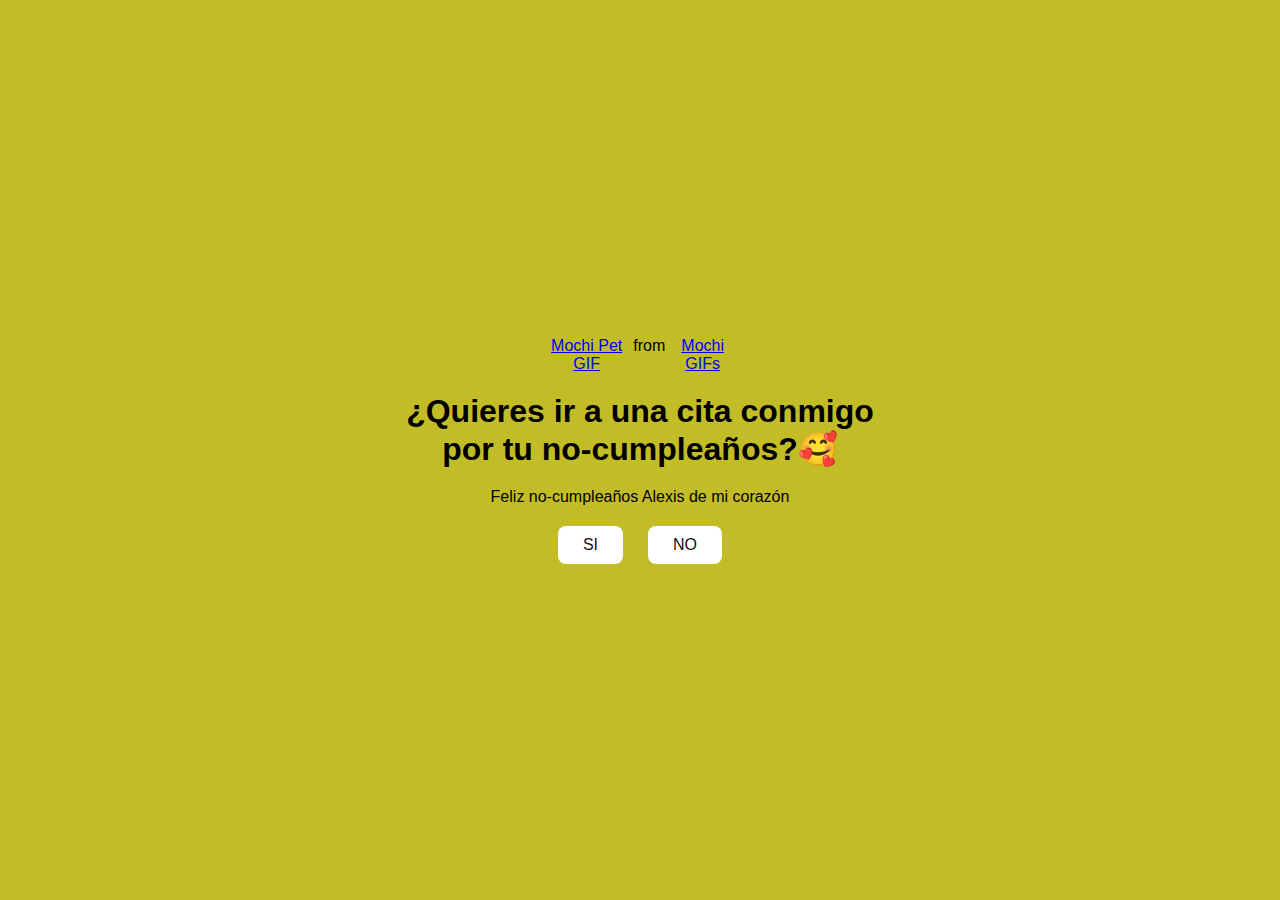
<file: index.html>
<!DOCTYPE html>
<html lang="en">
<head>
    <meta charset="UTF-8">
    <meta name="viewport" content="width=device-width, initial-scale=1.0">
    <link rel="stylesheet" href="style.css">
    <title>Feliz no-cumpleaños Alexis de mi corazón</title>
    <title>¿Quieres ir a una cita conmigo por tu no-cumpleaños?</title>
</head>
<body>
    <div class="container">
        <div class="tenor-gif-embed" data-postid="2871482820979272488" data-share-method="host" data-aspect-ratio="1.28351" data-width="100%"><a href="https://tenor.com/view/mochi-pet-mochi-cat-cute-squiddy-gif-2871482820979272488">Mochi Pet GIF</a>from <a href="https://tenor.com/search/mochi-gifs">Mochi GIFs</a></div> <script type="text/javascript" async src="https://tenor.com/embed.js"></script>
        <h1>¿Quieres ir a una cita conmigo por tu no-cumpleaños?🥰</h1>
        <p>Feliz no-cumpleaños Alexis de mi corazón</p>
        <div class="btn">
            <a href="si.html">SI</a>
            <a href="no1.html">NO</a>
        </div>
    </div>
</body>
</html>
</file>
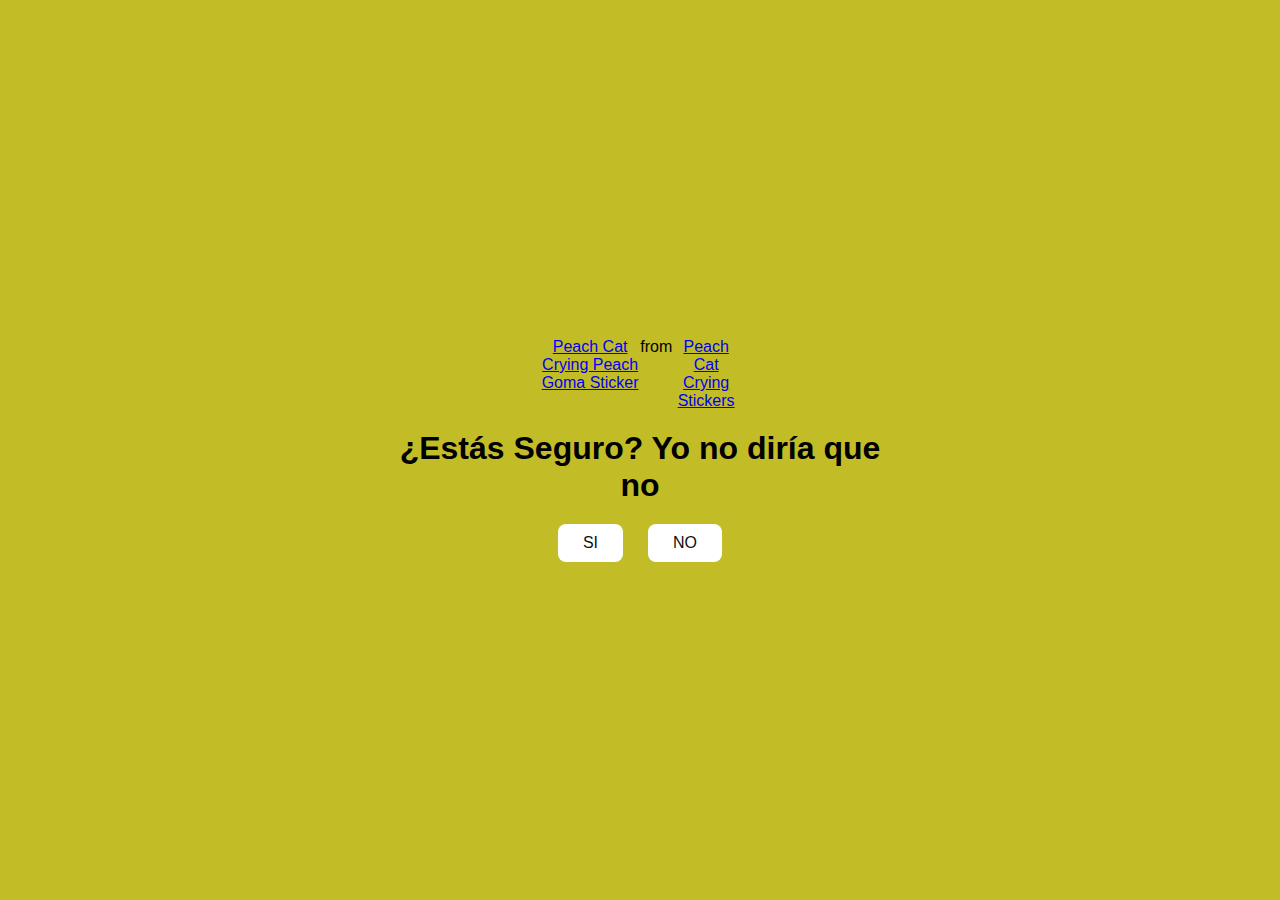
<file: no1.html>
<!DOCTYPE html>
<html lang="en">
<head>
    <meta charset="UTF-8">
    <meta name="viewport" content="width=device-width, initial-scale=1.0">
    <link rel="stylesheet" href="style.css">
    <title>Piensatelo...</title>
</head>
<body>
    <div class="container">
        <div class="tenor-gif-embed" data-postid="18148463711766725559" data-share-method="host" data-aspect-ratio="1.0641" data-width="100%"><a href="https://tenor.com/view/peach-cat-crying-peach-goma-peach-and-goma-mochi-mochi-peach-cat-gif-gif-18148463711766725559">Peach Cat Crying Peach Goma Sticker</a>from <a href="https://tenor.com/search/peach+cat+crying-stickers">Peach Cat Crying Stickers</a></div> <script type="text/javascript" async src="https://tenor.com/embed.js"></script>
        <h1>¿Estás Seguro? Yo no diría que no</h1>
        <div class="btn">
            <a href="si.html">SI</a>
            <a href="no2.html">NO</a>
        </div>
    </div>
</body>
</html>
</file>
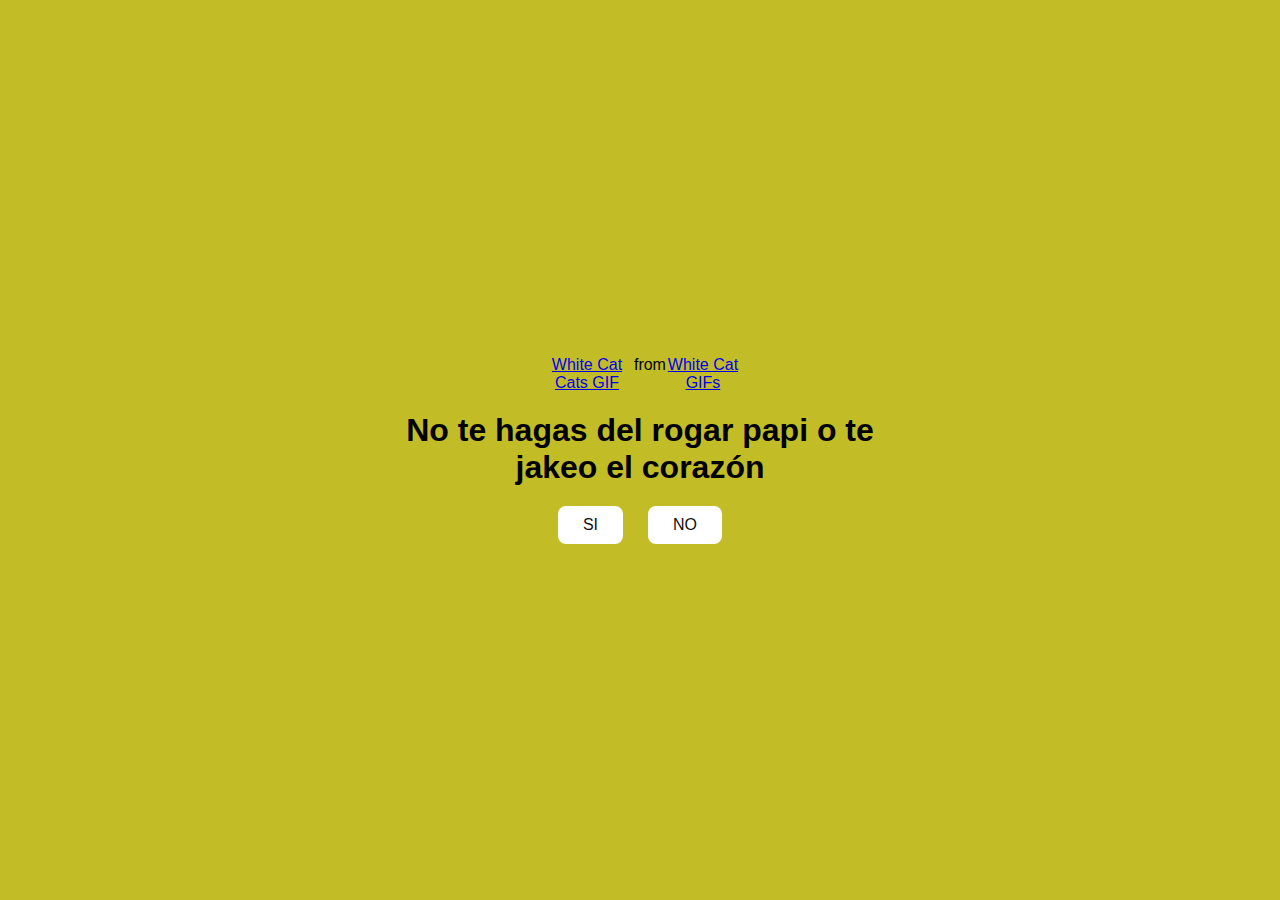
<file: no2.html>
<!DOCTYPE html>
<html lang="en">
<head>
    <meta charset="UTF-8">
    <meta name="viewport" content="width=device-width, initial-scale=1.0">
    <link rel="stylesheet" href="style.css">
</head>
<body>
    <div class="container">
        <div class="tenor-gif-embed" data-postid="21443416" data-share-method="host" data-aspect-ratio="0.95625" data-width="100%"><a href="https://tenor.com/view/white-cat-cats-hell-yeah-cat-gif-21443416">White Cat Cats GIF</a>from <a href="https://tenor.com/search/white+cat-gifs">White Cat GIFs</a></div> <script type="text/javascript" async src="https://tenor.com/embed.js"></script>
        <h1>No te hagas del rogar papi o te jakeo el corazón</h1>
        <div class="btn">
            <a href="si.html">SI</a>
            <a href="#" id="btn-random">NO</a>
        </div>
    </div>
    <script src="script.js"></script>
</body>
</html>
</file>
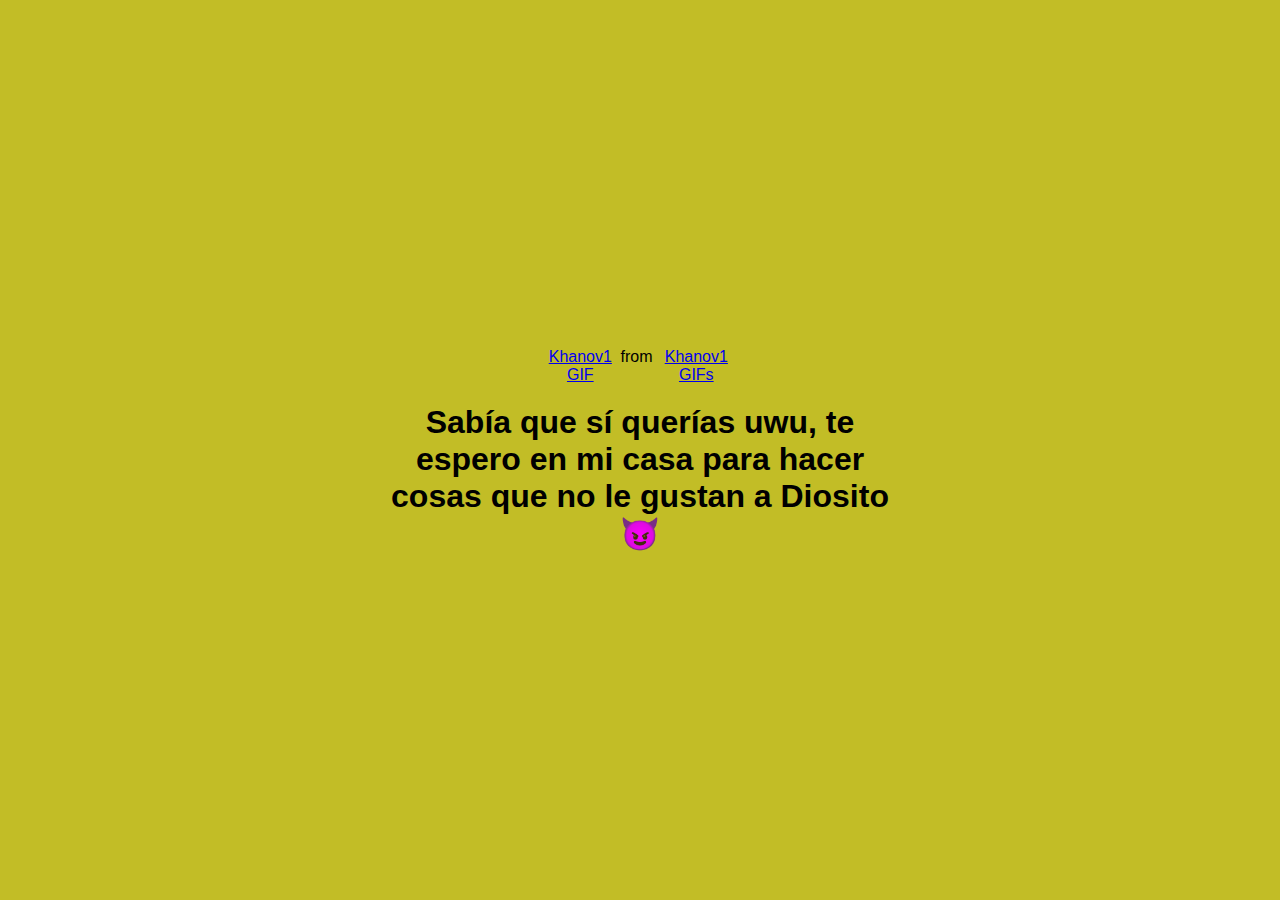
<file: si.html>
<!DOCTYPE html>
<html lang="en">
<head>
    <meta charset="UTF-8">
    <meta name="viewport" content="width=device-width, initial-scale=1.0">
    <link rel="stylesheet" href="style.css">
</head>
<body>
    <div class="container">
        <div class="tenor-gif-embed" data-postid="11000679121036284802" data-share-method="host" data-aspect-ratio="1" data-width="100%"><a href="https://tenor.com/view/khanov1-gif-11000679121036284802">Khanov1 GIF</a>from <a href="https://tenor.com/search/khanov1-gifs">Khanov1 GIFs</a></div> <script type="text/javascript" async src="https://tenor.com/embed.js"></script>
        <h1>Sabía que sí querías uwu, te espero en mi casa para hacer cosas que no le gustan a Diosito😈</h1>
    </div>
</body>
</html>
</file>
<file: style.css>
* {
    margin: 0;
    padding: 0;
    box-sizing: border-box;
    font-family: sans-serif;
}

body {
    position: relative;
    width: 100%;
    min-height: 100vh;
    display: flex;
    justify-content: center;
    align-items: center;
    background-color: #c2bd26;
}

.container {
    display: flex;
    flex-direction: column;
    text-align: center;
    align-items: center;
    gap: 20px;
    max-width: 500px;
    margin: 20px;
}

.container .tenor-gif-embed {
    display: flex;
    max-width: 200px;
}

.container .btn {
    display: flex;
    gap: 25px;
}

.btn a {
    text-decoration: none;
    color: #111;
    background: #fff;
    padding: 10px 25px;
    border-radius: 8px;
    box-shadow: 0.5rem 1rem 3rem hsl(0, 0, 0,0.3);

}
</file>
